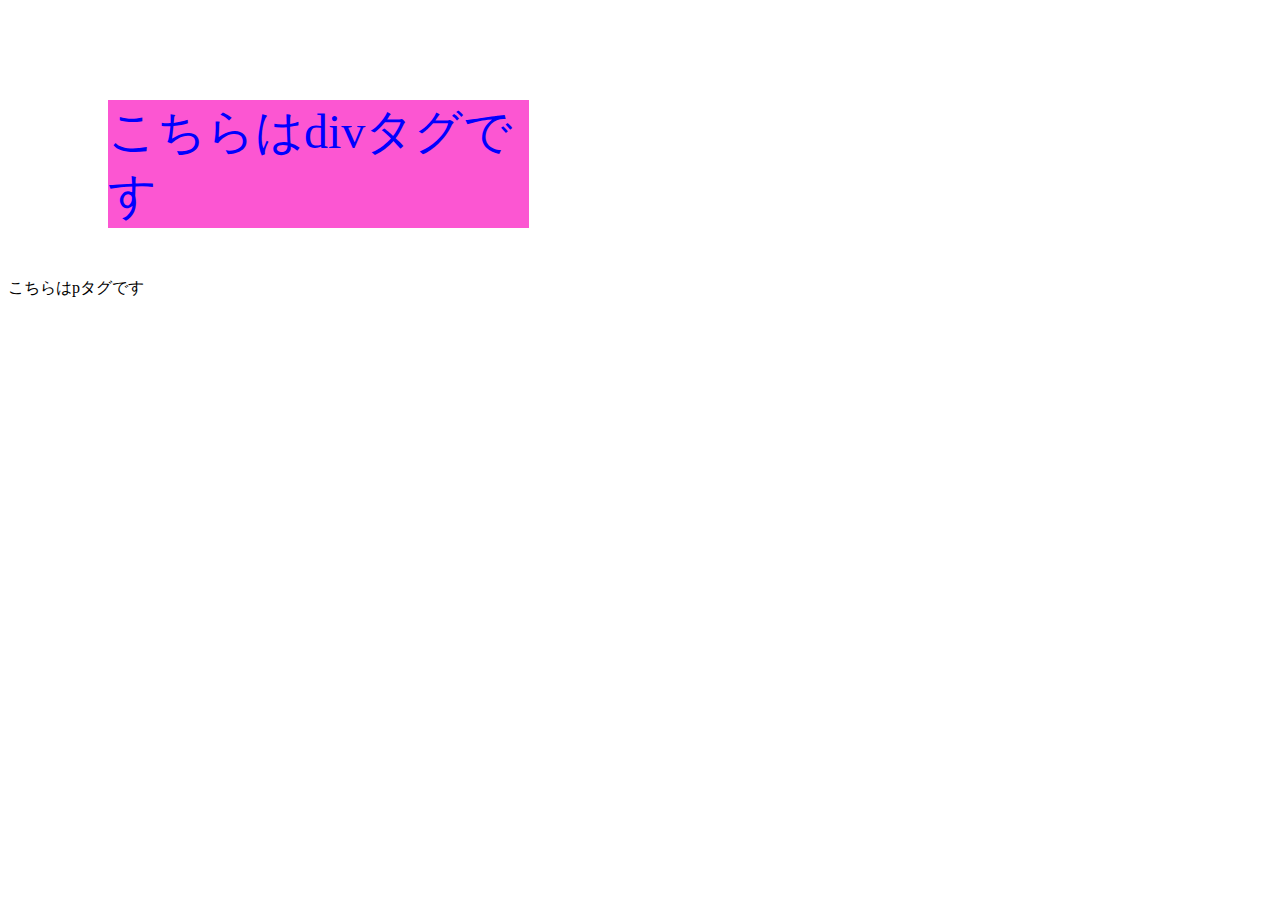
<file: index.html>
<!DOCTYPE html>
<html lang="ja">
<head>
    <meta charset="UTF-8">
    <meta http-equiv="X-UA-Compatible" content="IE=edge">
    <meta name="viewport" content="width=device-width, initial-scale=1.0">
    <title>index</title>

    <!-- linkタグで外部スタイルシートを読み込む -->

    <link rel="stylesheet" href="style.css">

    <!-- styleタグの中にcssを書くことができる -->
    <!-- htmlファイルの中にcssを書く方法を内部スタイルシートと呼ぶ -->
    <!-- その他にも外部スタイルシートやインラインスタイルシートという方法もある -->

    <!-- <style>

        /* divタグにスタイルを適用 */
        /* {}を宣言ブロックと呼ぶ */
        /* divのことをセレクターと呼ぶ。複数使うことが可能 */
        /* セレクターや宣言ブロックを合わせて規則セットと呼ぶ */

        div, p {

            /* colorやfont-sizeのことをプロパティと呼ぶ */
            /* redや80pxのことをプロパティ値と呼ぶ */
            /* プロパティと値をセットで宣言と呼ぶ */

            color: red;
            font-size: 80px;
        }

    </style> -->
</head>
<body>

    <!-- インラインスタイルはdivタグなどにcssを直接書く方法 -->
    <!-- 属性の1つにstyleというものがある -->

    <div>
        こちらはdivタグです
    </div>
    <p>
        こちらはpタグです
    </p>
</body>
</html>
</file>
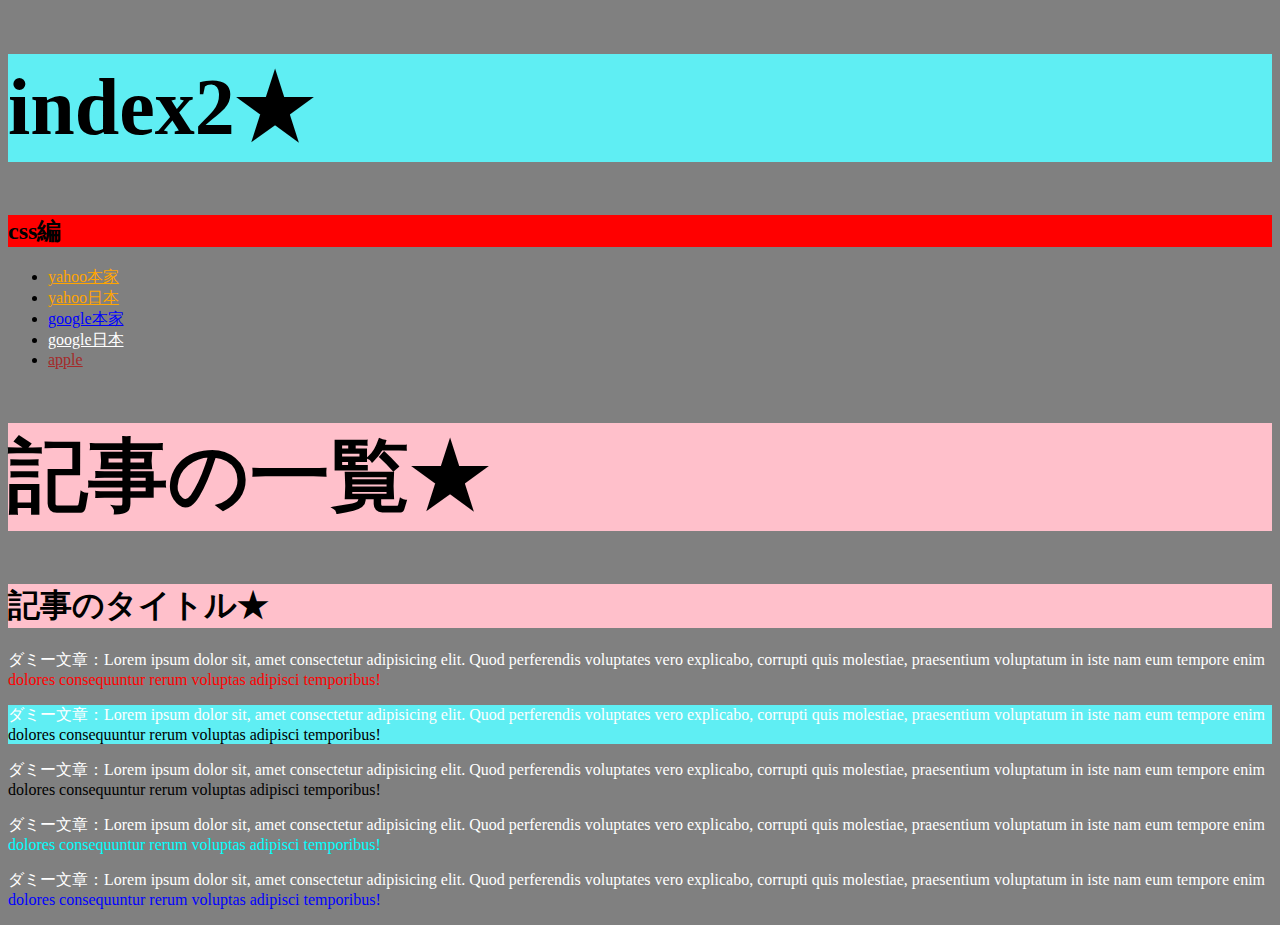
<file: index2.html>
<!DOCTYPE html>
<html lang="ja">
<head>
    <meta charset="UTF-8">
    <meta http-equiv="X-UA-Compatible" content="IE=edge">
    <meta name="viewport" content="width=device-width, initial-scale=1.0">
    <title>index2</title>
    <link rel="stylesheet" href="style2.css">
</head>
<body>
    <header>
        <h1 class='title big'>index2</h1>
        <h2 id='a'>css編</h2>
        <nav>
            <ul>
                <li><a href="https://www.yahoo.com">yahoo本家</a></li>
                <li><a href="https://www.yahoo.co.jp">yahoo日本</a></li>
                <li><a href="https://google.com">google本家</a></li>
                <li><a href="https://www.google.co.jp">google日本</a></li>
                <li><a href="https://apple.com">apple</a></li>
            </ul>
        </nav>
    </header>
    <main>
        <h1 class='big'>記事の一覧</h1>
        <article>
            <h1>記事のタイトル</h1>
            <p>ダミー文章：Lorem ipsum dolor sit, amet consectetur adipisicing elit. Quod perferendis voluptates vero explicabo, corrupti quis molestiae, praesentium voluptatum in iste nam eum tempore enim dolores consequuntur rerum voluptas adipisci temporibus!</p>
            <p class='title'>ダミー文章：Lorem ipsum dolor sit, amet consectetur adipisicing elit. Quod perferendis voluptates vero explicabo, corrupti quis molestiae, praesentium voluptatum in iste nam eum tempore enim dolores consequuntur rerum voluptas adipisci temporibus!</p>
            <p>ダミー文章：Lorem ipsum dolor sit, amet consectetur adipisicing elit. Quod perferendis voluptates vero explicabo, corrupti quis molestiae, praesentium voluptatum in iste nam eum tempore enim dolores consequuntur rerum voluptas adipisci temporibus!</p>
            <p>ダミー文章：Lorem ipsum dolor sit, amet consectetur adipisicing elit. Quod perferendis voluptates vero explicabo, corrupti quis molestiae, praesentium voluptatum in iste nam eum tempore enim dolores consequuntur rerum voluptas adipisci temporibus!</p>
            <p>ダミー文章：Lorem ipsum dolor sit, amet consectetur adipisicing elit. Quod perferendis voluptates vero explicabo, corrupti quis molestiae, praesentium voluptatum in iste nam eum tempore enim dolores consequuntur rerum voluptas adipisci temporibus!</p>
        </article>
    </main>
</body>
</html>
</file>
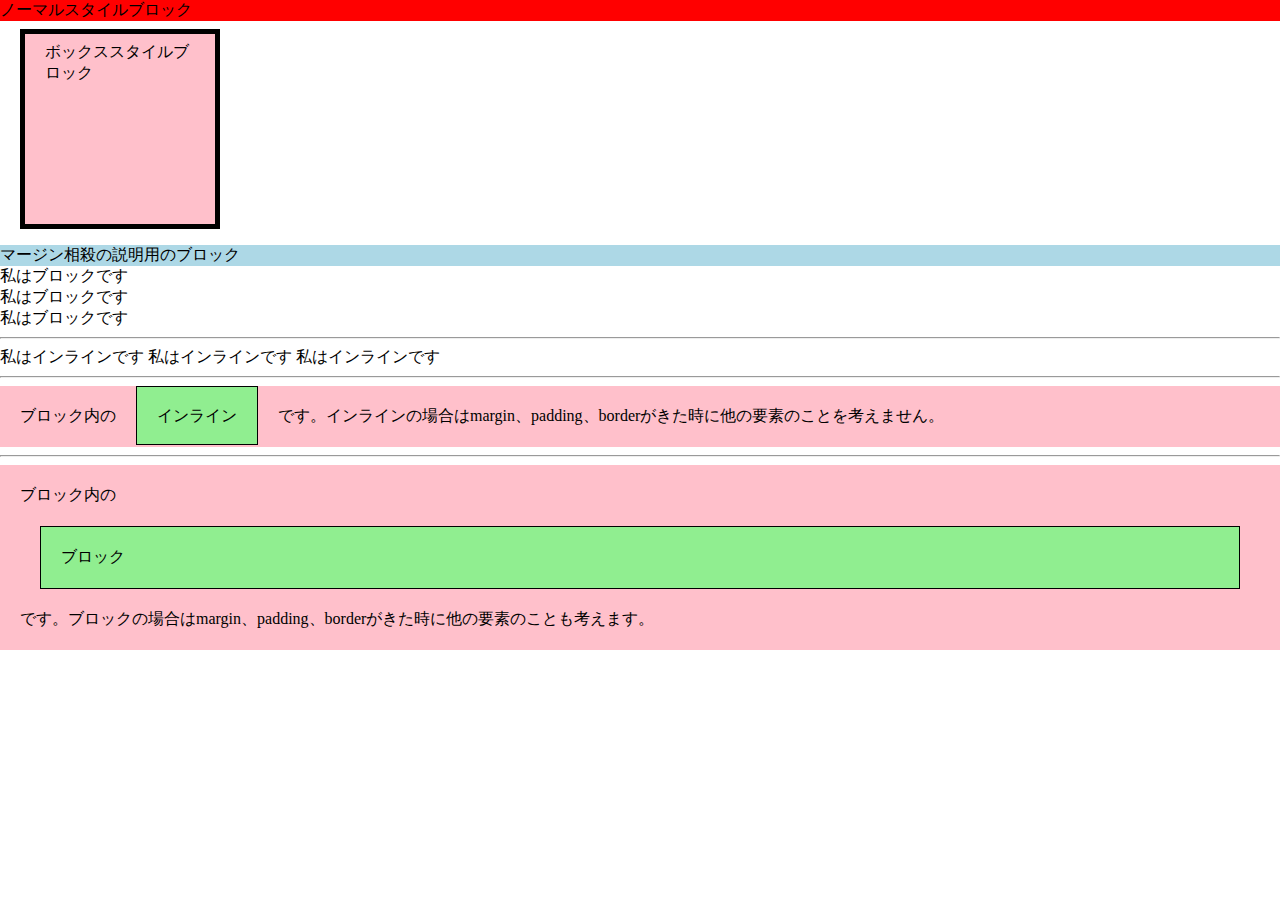
<file: index4.html>
<!DOCTYPE html>
<html lang="ja">
<head>
    <meta charset="UTF-8">
    <meta http-equiv="X-UA-Compatible" content="IE=edge">
    <meta name="viewport" content="width=device-width, initial-scale=1.0">
    <title>index4</title>
    <link rel="stylesheet" href="style4.css">
</head>
<body style="margin: 0">
    <div class="normal">ノーマルスタイルブロック</div>
    <div class="box">ボックススタイルブロック</div>
    <div class="margin">マージン相殺の説明用のブロック</div>

    <!-- divタグは改行して表示されている -->
    <!-- div（ブロック）タグはwidth、heightが適用される -->

    <div>私はブロックです</div>
    <div>私はブロックです</div>
    <div>私はブロックです</div>

    <hr>

    <!-- spanタグは改行されずに続いて表示されている -->
    <!-- span（インライン）タグはwidth、heightが適用されない -->

    <span>私はインラインです</span>
    <span>私はインラインです</span>
    <span>私はインラインです</span>

    <hr>

    <div class="example">ブロック内の<span>インライン</span>です。インラインの場合はmargin、padding、borderがきた時に他の要素のことを考えません。</div>

    <hr>

    <div class="example">ブロック内の<div>ブロック</div>です。ブロックの場合はmargin、padding、borderがきた時に他の要素のことも考えます。</div>

</body>
</html>
</file>
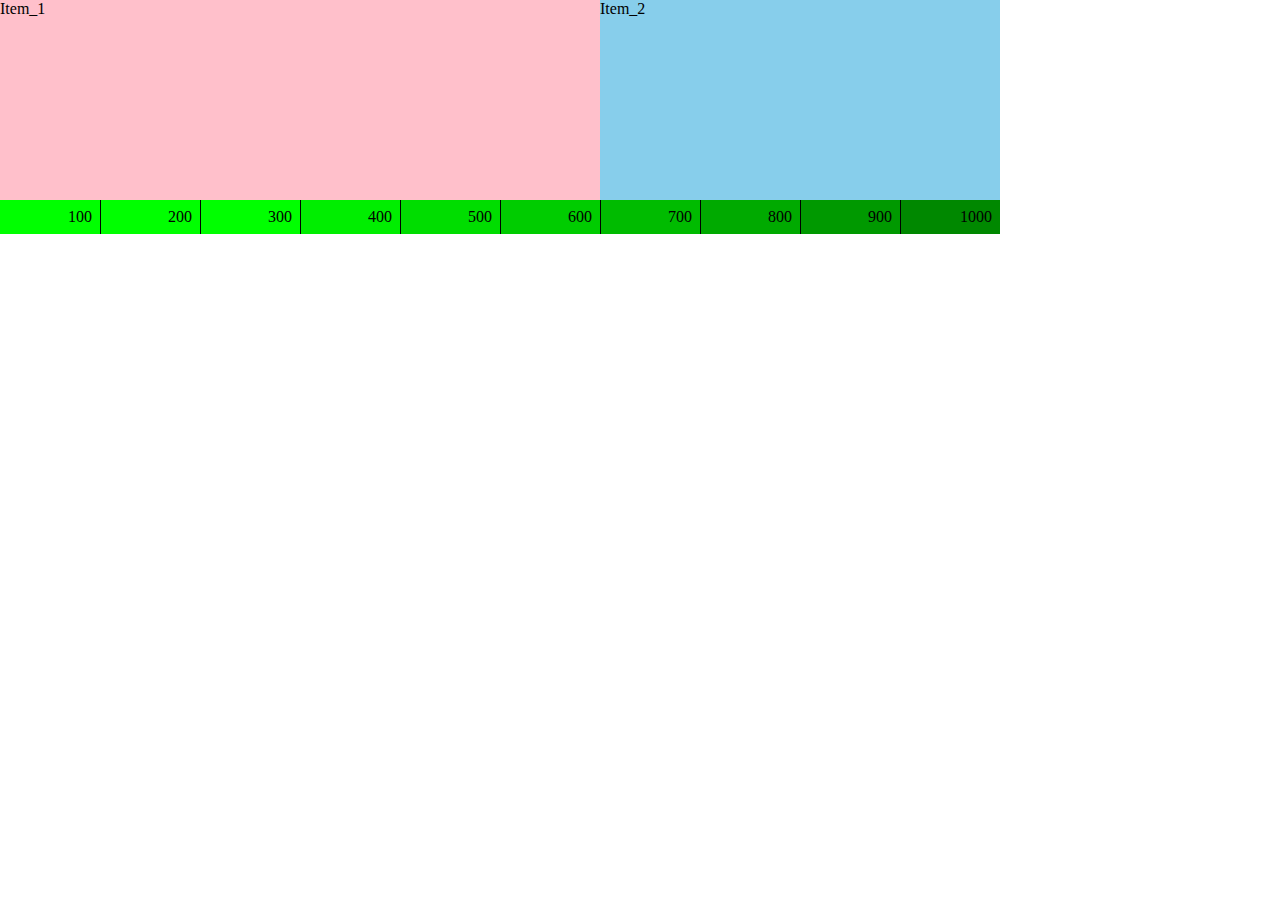
<file: index5.html>
<!-- flexプロパティについて -->

<!DOCTYPE html>
<html lang="ja">
<head>
    <meta charset="UTF-8">
    <meta http-equiv="X-UA-Compatible" content="IE=edge">
    <meta name="viewport" content="width=device-width, initial-scale=1.0">
    <title>index5</title>
    <link rel="stylesheet" href="style5.css">
</head>

<!-- マージンのデフォルトを0 -->

<body style="margin: 0">
    <div class="container">
        <div class="item item1">Item_1</div>
        <div class="item item2">Item_2</div>
    </div>

    <div class="measure">
        <div>100</div>
        <div>200</div>
        <div>300</div>
        <div>400</div>
        <div>500</div>
        <div>600</div>
        <div>700</div>
        <div>800</div>
        <div>900</div>
        <div>1000</div>
    </div>
</body>
</html>
</file>
<file: style.css>
/* 外部スタイルシートはindex.htmlの外部にcssを書いて、それを読み込んでいく方法（1番使われている）*/
div {
    color: blue;

    /* 1rem = 16px */

    font-size: 3rem;

    /* background-colorにはヘックス値やRGB値がよく使われる */
    /* カラーピッカーが便利 */

    background-color: rgb(252, 86, 210);

    /* 横幅の設定。デフォルトが100% */
    /* calcを利用すると計算式で横幅の設定ができる */

    width: calc(100% / 3);

    /* marginは余白を空けるためのプロパティ */

    /*
      margin-top: 100px;
      margin-left: 100px;
      margin-bottom: 100px;
      margin-right: 0;
    */

    /* ショートハンドで余白を作る方法 */
    /* 上、右、下、左の順番 */

    margin: 100px 0 50px 100px;
}
</file>
<file: style2.css>
h1 {
    background-color: pink;
}

/* 擬似クラス（hover）属性はマウスのカーソルがホバーした時にスタイリングをあてるもの */
/* hoverも:not属性で否定することができる */

p:hover {
    background-color: rgb(98, 243, 69);
}

/* bodyタグにbackground-colorを使用するとサイト全体の背景色を指定することができる */

body {
    background-color: gray;
}

/* classのスタイル指定は「.」から始まる */
/* classは複数つけることができる */
/* 「.title.big」のようにセレクターのほうで複数組み合わせることも可能 */

.title {
    background-color: rgb(95, 238, 243);
}

.big {
    font-size: 5rem;
}

/* idセレクターは「#」から始まる */
/* 複数持ちはNG。1つだけ */
/* 空白文字を入れるのはNG */

/* 基本的にはidではなく、classを使用する!! */

#a {
    background-color: red;
}

/* ユニバーサルセレクター（* {}）は全ての要素に影響を与える */

/*
article * {
    color: white;
}
*/

/* 属性によるセレクター */
/* aタグでhref属性を持っているものに対してスタイルを適用する */

a[href] {
    color: yellowgreen;
}

/* 部分文字列一致セレクター（全文一致）*/

a[href="https://www.google.co.jp"] {
    color: white;
}

/* 部分文字列一致セレクター（前方一致）*/

a[href^="https://www.yahoo"] {
    color: orange;
}

/* 部分文字列一致セレクター（部分一致）*/

a[href*="google.com"] {
    color: blue;
}

/* 部分文字列一致セレクター（後方一致）*/

a[href$='apple.com'] {
    color: brown;
}

/* 擬似クラスおよび擬似要素によるセレクター */
/* first-of-typeはpタグの最初のものにスタイルを適用する*/
/* first-childはh1も含めた最初のものにスタイルを適用するため注意 */
/* first-of-typeのほうがよく使われる */

article p:first-of-type {
    color: red;
}

/* last-of-typeなどもある */

article p:last-of-type {
    color: blue;
}

/* nth-of-typeなどもある。好きな順番を指定できる */
/* 4番目を指定 */

article p:nth-of-type(4) {
    color: cyan;
}

/* 擬似クラス（:not）で否定表現ができる */

/*
一番最初以外のpタグを赤くする

article p:not(:first-of-type) {
    color: red;
}
*/

/* 擬似要素（::after、::before） */
/* h1タグの後ろに★マークを追加する */

h1::after {
    content: '★';
}

/* ::first-lineは最初の行に対してのみスタイリングをかける */
/* ::first-letterは最初の文字に対してのみスタイリングをかける */

p::first-line {
    color: white;
}

/*
4種類の結合子

descendant combinator（子孫結合子）
child combinator（子結合子）
adjacent sibling combinator（隣接兄弟結合子）
general sibling combinator（一般兄弟結合子）

が存在する
*/
</file>
<file: style4.css>
.normal {
    background-color: red;
}

.box {
    background-color: pink;

    /* Content box（ボックスの横幅、縦幅）*/

    width: 200px;
    height: 200px;

    /* Padding box（ボックス内の上、右、下、左に隙間を作る）*/

    padding: 8px 12px 16px 20px;

    /* Margin box（ボックス外の上、右、下、左に隙間を作る）*/

    margin: 8px 12px 16px 20px;

    /* Border box */
    /* 5pxは線の太さ、solidは線の種類 */
    /* border-topなどで上だけに線をつけることもできる */

    border: 5px solid black;

    /* box-sizingプロパティは、Content boxで指定した横幅、縦幅になるように整えてくれる */
    /* よく使用される!! */

    box-sizing: border-box;

    /*

    html {
        box-sizing: border-box;
    }
    *, *::before, *::after {
        box-sizing: inherit;
    }

    で全ての要素に対してbox-sizingを適用することができる

    */

}

.margin {
    background-color: lightblue;

    /* マージンの相殺 */
    /* マージン同士が打ち消し合ってお互いの大きい方が採用される */
    /* ボックス間のマージンは重なり合っていることに注意 */

    margin-top: 16px;
}

/* div, span {
    background-color: orange;
    width: 100px;
    height: 100px;
} */

.example {
    background-color: pink;
    padding: 20px;
}

/* インラインタグは他の要素のことを邪魔してしまう */

.example span {
    margin: 20px;
    border: 1px solid black;
    padding: 20px;
    background-color: lightgreen;
}

/* ブロックタグは他の要素のことを邪魔しない */

.example div {
    margin: 20px;
    border: 1px solid black;
    padding: 20px;
    background-color: lightgreen;
}

/* 使用するタグがブロックボックスなのかインラインボックスなのか理解しておくこと!! */


/*

displayプロパティを使用すると、ブロック要素をインライン要素として扱うことができる（もちろん逆も可能）

.example div {
    display: inline;
    margin: 20px;
    border: 1px solid black;
    padding: 20px;
    background-color: lightgreen;
}

*/

/* inlin-blockを使用することでインラインとブロックを合体させたような表現をすることができる */
</file>
<file: style5.css>
.container {
    width: 1000px;
    background-color: red;
    display: flex;
}

.item {
    height: 200px;
}

/* flexプロパティを使用すると、containerに対して中のitemの比率を設定できる（習得必須）*/
/* 3:2に設定 */

/* flex-growは残りの幅をどのように配分するかという設定 */
/* flex-shrinkはオーバーした分をどのように縮めるかという設定 */
/* flex-basisはどれくらいの割合を保持するかという設定 */

.item1 {
    background-color: pink;
    flex: 3;
}

.item2 {
    background-color: skyblue;
    flex: 2;
}

.measure {
    display: flex;
    width: 1000px;
}

.measure div {
    width: 100px;
    box-sizing: border-box;
    padding: 8px;
    text-align: right;
}

.measure div + div {
    border-left: 1px solid black;
}

.measure div:nth-of-type(1) {
    background-color: #00ff00;
}

.measure div:nth-of-type(2) {
    background-color: #00ff00;
}

.measure div:nth-of-type(3) {
    background-color: #00ff00;
}

.measure div:nth-of-type(4) {
    background-color: #00ee00;
}

.measure div:nth-of-type(5) {
    background-color: #00dd00;
}

.measure div:nth-of-type(6) {
    background-color: #00cc00;
}

.measure div:nth-of-type(7) {
    background-color: #00bb00;
}

.measure div:nth-of-type(8) {
    background-color: #00aa00;
}

.measure div:nth-of-type(9) {
    background-color: #009900;
}

.measure div:nth-of-type(10) {
    background-color: #008800;
}
</file>
